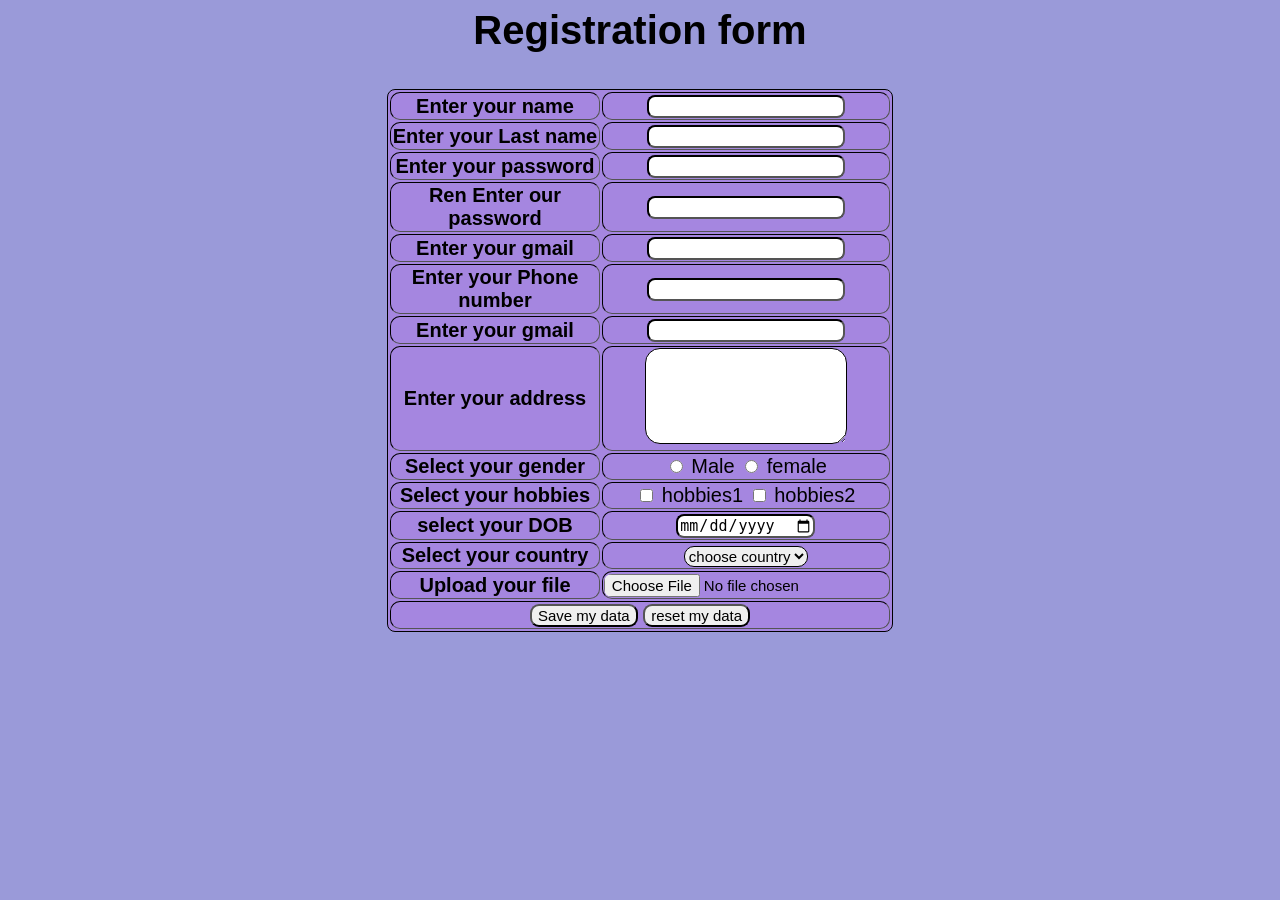
<file: SMIT html/chapter form/index.html>
<!DOCTYPE html>
<html lang="en">
<head>
    <meta charset="UTF-8">
    <meta name="viewport" content="width=, initial-scale=1.0">
    <title>Document</title>
    <link rel="stylesheet" href="style.css">
</head>
<body >
    <h1 >Registration form</h1>
    <br>
    <br>
    <br>
    
    <!-- <form action="">
        <textarea placeholder="comment" name="" id=""></textarea><br><br>
        <input placeholder="enter name" type="text" name="" id=""><br><br>
        <input placeholder="age" type="number" name="" id=""><br><br>
        <input placeholder="eneter gmail" type="gmail" name="" id=""><br><br>
        <input placeholder="enter password" type="password" name="" id=""><br><br>
        
        <input type="radio" name="gender" id="male">

        
        <label for="male">male</label>
        
        <input type="radio" name="gender" id="female">
        
        <label for="female">female</label>
        
        <input type="radio" name="gender" id="other">
        
        <label for="other">other</label>
        
    </form> -->
 
    <form action="">

        <table border=""
        align="center"
>
<tr>
    <th>Enter your name</th>
    <td><input minlength="3" required type="text" name="" id=""></td>
</tr>
<tr>
    <th>Enter your Last name</th>
    <td><input required type="text" name="" id=""></td>
    </tr>
    
    <tr>
        <th>Enter your password</th>
        <td><input required type="password" name="" id=""></td>
    </tr>
    <tr>
        <th>Ren Enter our password</th>
        <td><input  required type="password" name="" id=""></td>
    </tr>
    <tr>
        <th>Enter your gmail</th>
        <td><input required type="gmail" name="" id=""></td>
    </tr>
    <tr>
        <th>Enter your Phone number</th>
        <td><input required type="number" name="" id=""></td>
    </tr>
    <tr>
        <th>Enter your gmail</th>
        <td><input required type="gmail" name="" id=""></td>
    </tr>
     <tr>
        <th>Enter your address</th>
        <td><textarea rows="5" name="" id=""></textarea></td>
    </tr>   
    
     <tr>
        <th>Select your gender</th>
        <td><input required type="radio" name="gender" id="male">
            <label for="male">Male</label>
            
            <input required type="radio" name="gender" id="female">
            <label for="female">female</label>
        </td>
    </tr>   
    
    <tr>
        <th>Select your hobbies</th>
        <td><input required type="checkbox" name="hobbies" id="hobbies1">
            <label for="hobbies1">hobbies1</label>
            
            <input required type="checkbox" name="hobbies" id="hobbies2">
            <label for="hobbies2">hobbies2</label>
        </td>
    </tr>   
    
    <tr>
        <th>select your DOB</th>
        <td><input type="date" name="" id=""></td>
    </tr>
    
    <tr>
        <th>Select your country</th>
        <td><select name="" id="">
            <option selected disabled value="">choose country</option>
            <option value="pakistan">pakistan</option>
            <option value="russia">russia</option>
            <option value="china">china</option>
            <option value="india">india</option></select>
            
        </tr>
        
        <tr>
            <th>Upload your file</th>
            <td><input type="file" name="" id=""></td>
            
        </tr>
        <tr>
            <td 
            colspan="3">
            
            <button>Save my data</button>
            <button>reset my data</button>
            
        </td>
    </tr>
    
    
    
    
</table>
</form>
</body>
</html>
</file>
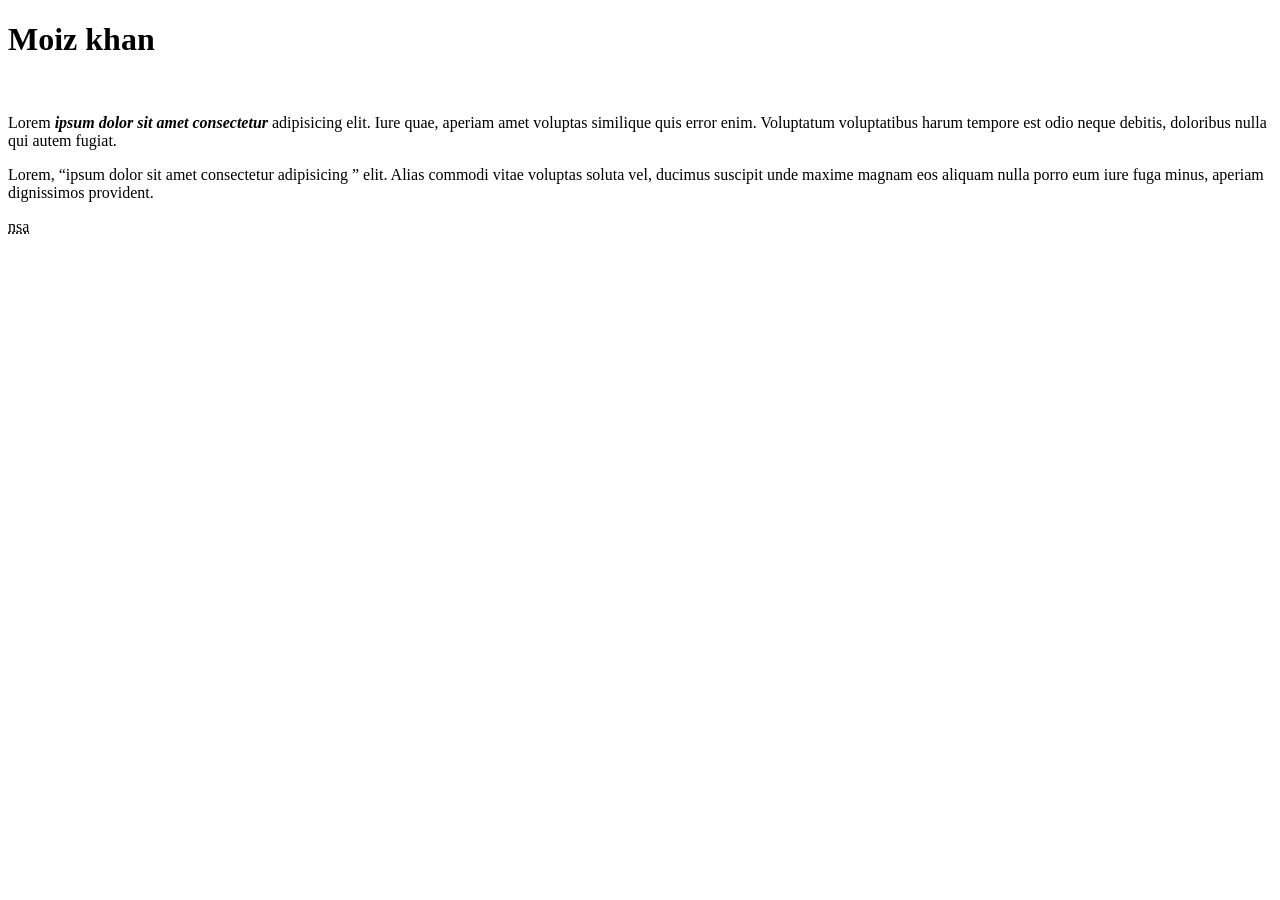
<file: SMIT html/class 01-04/index.html>
<!DOCTYPE html>
<html lang="en">
<head>
    <meta charset="UTF-8">
    <meta name="viewport" content="width=device-width, initial-scale=1.0">
    <title>html</title>
</head>
<body>
    <h1>Moiz khan</h1>
    <br>
    <p>Lorem <b><i>ipsum dolor sit amet consectetur</i> </b>adipisicing elit. Iure quae, aperiam amet voluptas similique quis error enim. Voluptatum voluptatibus harum tempore est odio neque debitis, doloribus nulla qui autem fugiat.</p>
 
    <p>Lorem, <q>ipsum dolor sit amet consectetur adipisicing </q>
        elit. Alias commodi vitae voluptas soluta vel, ducimus suscipit unde maxime magnam eos aliquam nulla porro eum iure fuga minus, aperiam dignissimos provident.</p>
        <abbr title="nassa">nsa</abbr>

        
</body>
</html>
</file>
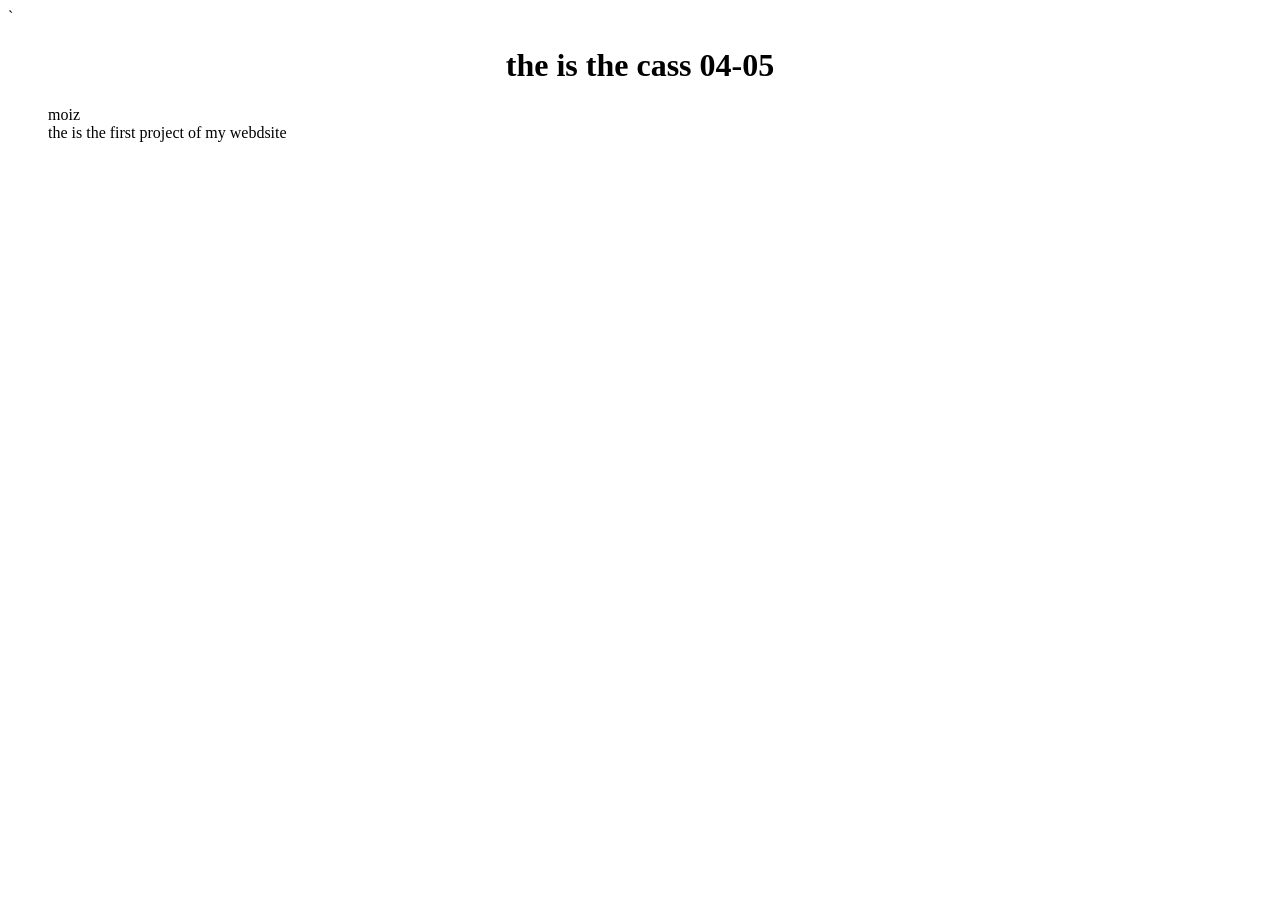
<file: SMIT html/class 04-05/index.html>
`<!DOCTYPE html>
<html lang="en">
<head>
    <meta charset="UTF-8">
    <meta name="viewport" content="width=device-width, initial-scale=1.0">
    <title>Document</title>
</head>
<body>
    <h1 style="text-align: center;">the is the cass 04-05</h1>
    <dd>
        <dl>
            moiz  
            <dt>the is the first project of my webdsite</dt>  
        </dl>
    </dd>
</body>
</html>      
</file>
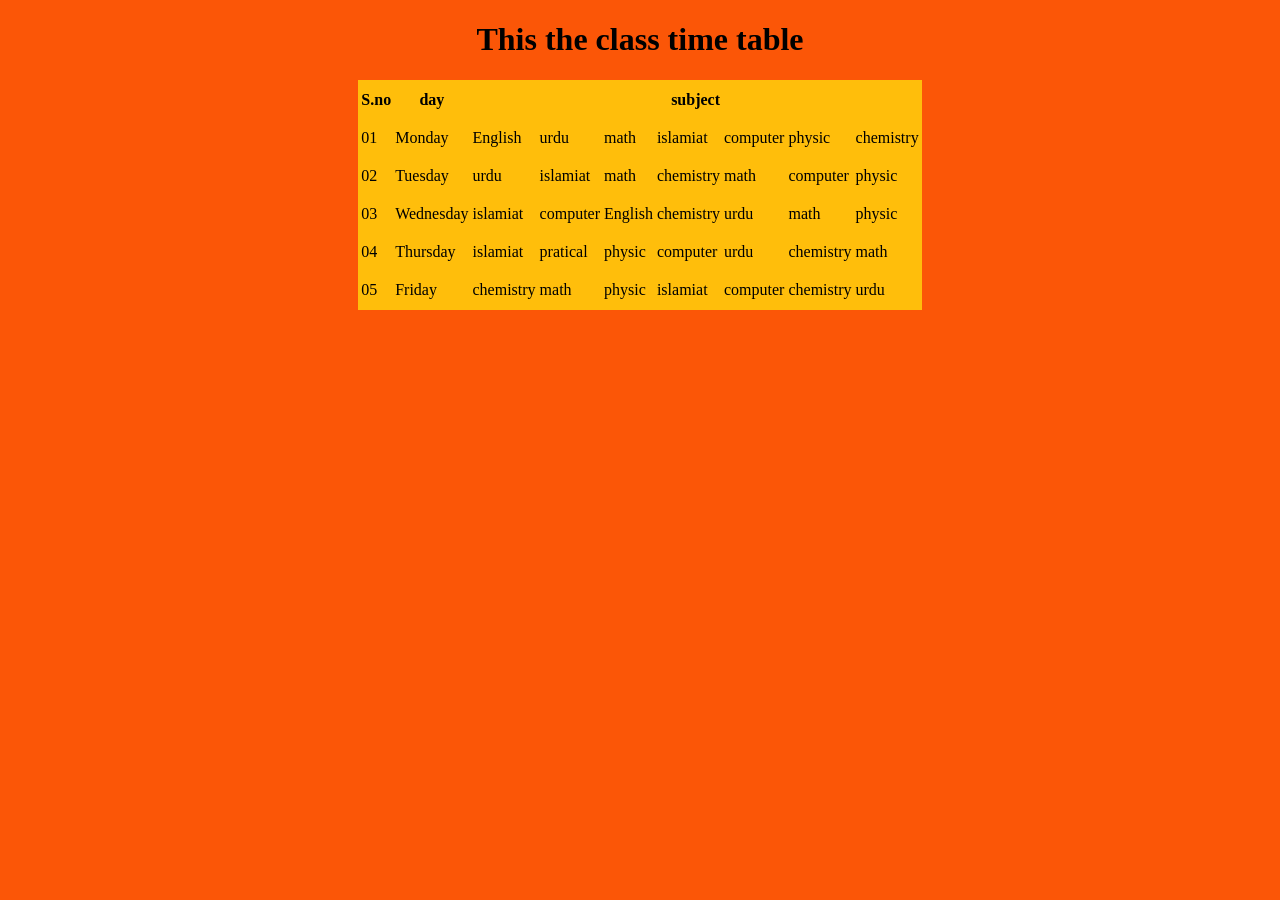
<file: SMIT html/table tag/index.html>
<!DOCTYPE html>
<html lang="en">
<head>
    <meta charset="UTF-8">
    <meta name="viewport" content="width=device-width, initial-scale=1.0">
    <title>Document</title>
</head>
<body bgcolor="FB5607"><h1 style="text-align: center;">This the class time table</h1>
    <center>

    <table style="2"
    width="200p% "
    height="230px"
    align="center"
    bgcolor="ffbe0b"
    ">
        
           <tr>
        
            <th>S.no</th>
            
            <th>day</th>
            
            <th colspan="8">subject </th>
        </tr>
            <tr>
                <td>01</td>
                <td>Monday</td>
                <td>English</td>
                <td>urdu</td>
                <td>math</td>
                <td>islamiat</td>
                <td>computer</td>
                <td>physic</td>
                <td>chemistry</td>
            </tr>
            <tr>
                <td>02</td>
                <td>Tuesday</td>
                <td>urdu</td>
                <td>islamiat</td>
                <td>math</td>
                <td>chemistry</td>
                <td>math</td>
                <td>computer</td>
                <td>physic</td>
            </tr>
            <tr>
                <td>03</td>
                <td>Wednesday</td>
                <td>islamiat</td>
                <td>computer</td>
                <td>English</td>
                <td>chemistry</td>
                <td>urdu</td>
                <td>math</td>
                <td>physic</td>
            </tr>
            <tr>
                <td>04</td>
                <td>Thursday</td>
                <td>islamiat</td>
                <td>pratical</td>
                <td>physic</td>
                <td>computer</td>
                <td>urdu</td>
                 <td>chemistry</td>
                 <td>math</td>
            </tr>
            <tr>
                <td>05</td>
                <td>Friday</td>
                <td>chemistry</td>
                <td>math</td>
                <td>physic</td>
                <td>islamiat</td>
                <td>computer</td>
                <td>chemistry</td>
                   <td>urdu</td>
            </tr>
    </table>
</center>
</body>
</html>
</file>
<file: SMIT html/chapter form/style.css>
body{
    text-align: center;
    font-family: 'Franklin Gothic Medium', 'Arial Narrow', Arial, sans-serif;
    background-color: rgba(145, 145, 214, 0.911);

    
}

h1{
    font-family:'Segoe UI', Tahoma, Geneva, Verdana, sans-serif;
    font-size: 40px;
    display: inline;
    
}
table{
    width: 40%;
    height: 520px;
    border: 1px solid black;
   border-radius: 8px;
   background-color: rgb(165, 134, 224);
   font-size: 20px;
}
tr:hover {
background-color: rgba(99, 5, 241, 0.35);

}
button{
    font-size: 15px;
    border-radius: 9px;
    border-color: black;
}
input{
    border-color:black;
    border-radius: 8px;
    font-size: 15px;
}
button:hover
{
    background-color: rgba(96, 98, 225, 0.934);
    border-color: black;
}

td{
    border-radius: 10px;
    
}
th{
    border-radius: 10px;
}

select{
    border-radius: 10px;
    border-color: black;
    font-size: 15px;

}

textarea{
     border-color: black;
    border-radius: 15px;
    font-size: 15px;
}
</file>
